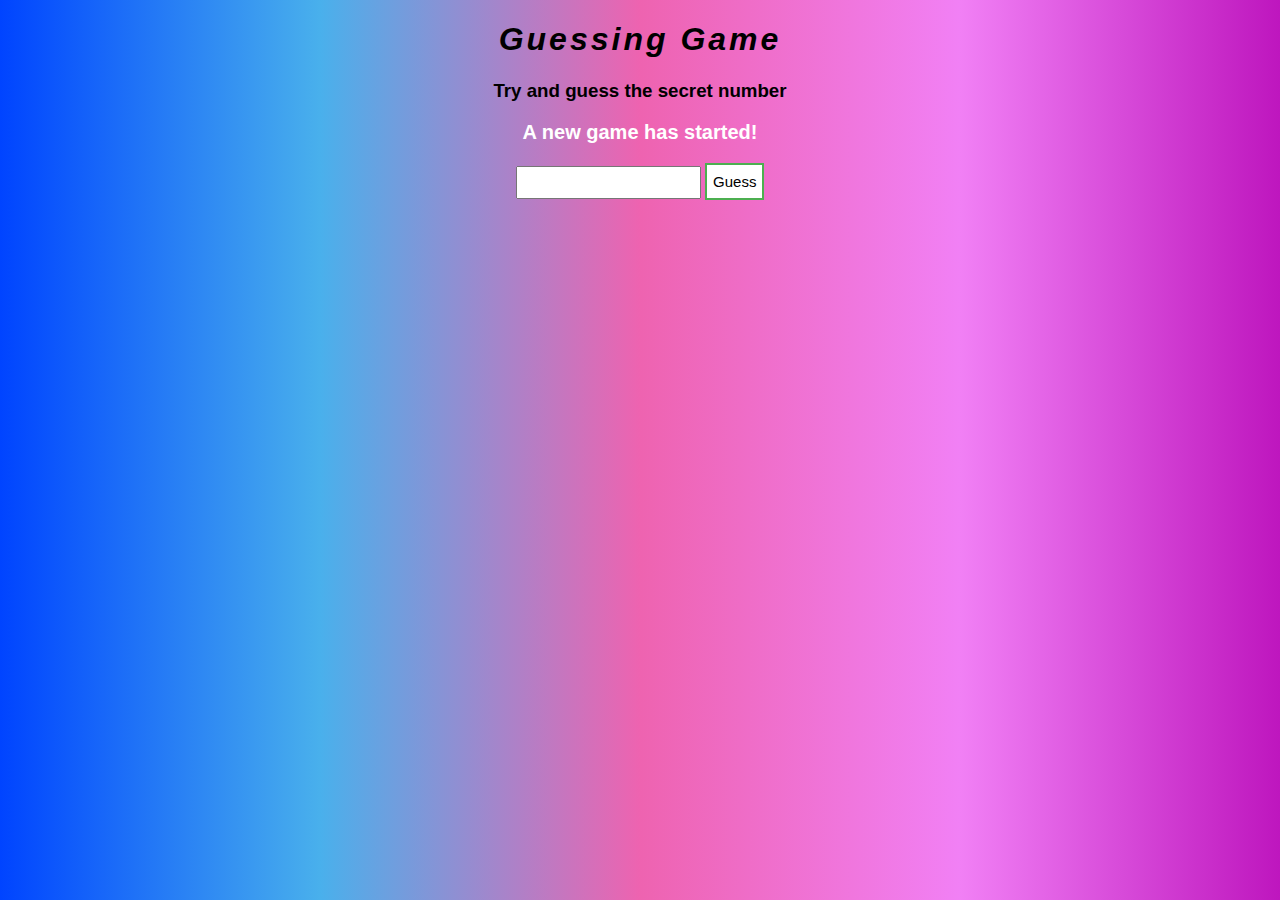
<file: index.html>
<!DOCTYPE html>
<html lang="en">
<head>
    <meta charset="UTF-8">
    <meta http-equiv="X-UA-Compatible" content="IE=edge">
    <meta name="viewport" content="width=device-width, initial-scale=1.0">
    <title>Guessing Game</title>
    <link rel="stylesheet" href="style.css">
</head>
<body>

    <div class="container">
        <h1>Guessing Game</h1>
        <h3>Try and guess the secret number</h3>

        <div class="outputMessage">
            
        </div>

       <input type="number" onfocus="this.value=''" class="inputGuess">
       <input type="button" value="Guess" class="guessbtn">

    </div>
    
    <script src="guess-factory/guessing-factory.js"></script>
    <script src="index.js"></script>
    
</body>
</html>
</file>
<file: style.css>
body{
    box-sizing: border-box;
    background-image: linear-gradient(to right, rgb(0, 68, 255),rgb(73, 176, 236),rgb(238, 99, 176),rgb(241, 128, 245),rgb(190, 22, 190));
    font-family: Arial, Helvetica, sans-serif;
    text-align: center;
}

h1{
    letter-spacing: 3px;
    font-style: oblique;
}

.button{
    background-color: #4CAF50;
    border: none;
    color: white;
    padding: 16px 32px;
    text-align: center;
    text-decoration: none;
    display: inline-block;
    font-size: 16px;
    margin: 4px 2px;
    transition-duration: 0.4s;
    cursor: pointer;
}

.inputGuess{
    height: 2em;
}

.guessbtn {
    background-color: white; 
    color: black; 
    border: 2px solid #4CAF50;
    height: 2.5em;
    font-size: 15px;
}
  
.guessbtn:hover {
    background-color: #4CAF50;
    color: white;
}

.outputMessage{
    padding-bottom: 1.5%;
    font-size: 20px;
    color: white;
    font-weight: bold;
}
</file>
